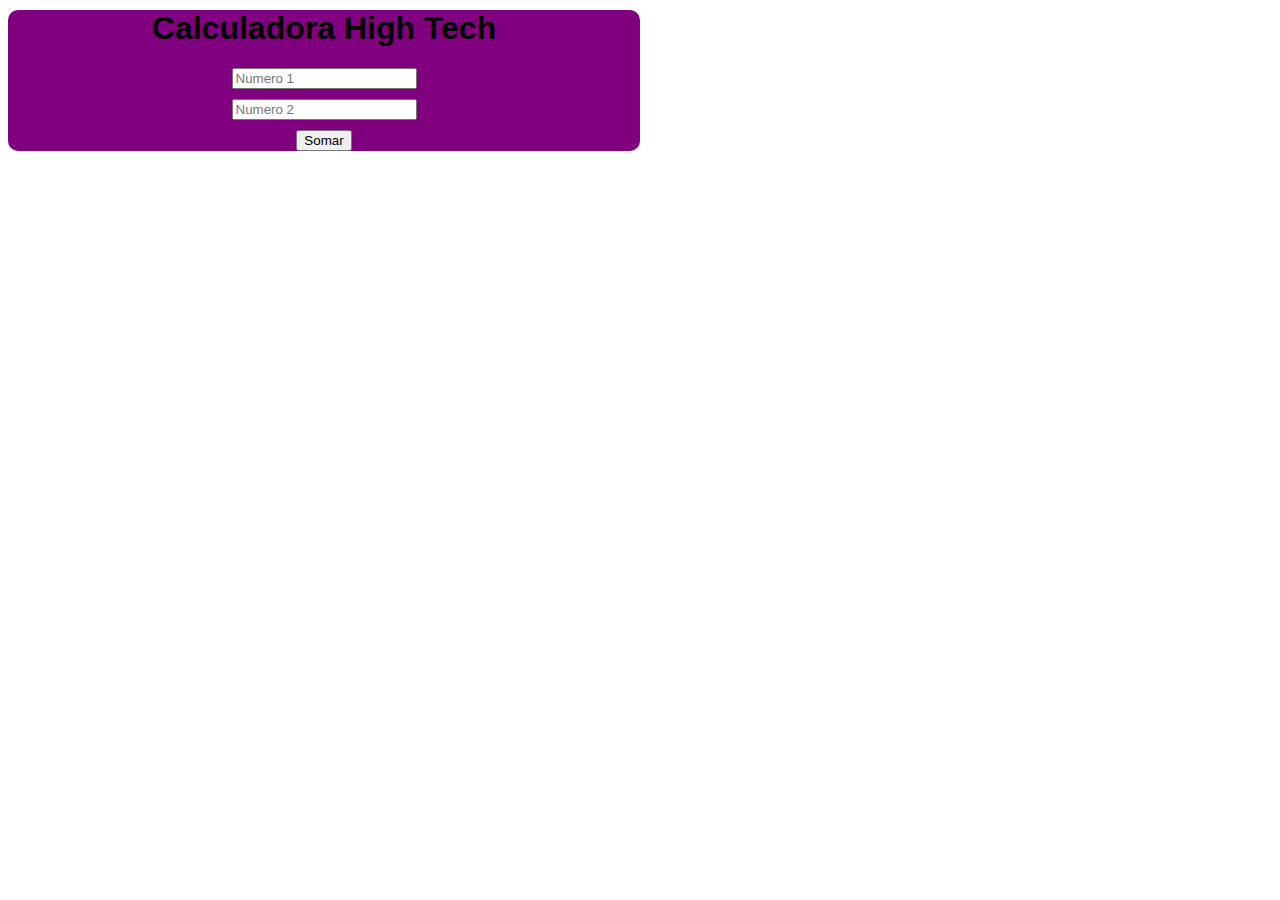
<file: index.html>
<html>
    <head>
      <link rel="stylesheet" href="style.css"/>
    </head>
    <body>
        <div id="caixa">
        <h1>Calculadora High Tech</h1>
        <div>
        <input type="number" placeholder="Numero 1" id="n1">
        </div>
        <div>
        <input type="number" placeholder="Numero 2" id="n2">
        </div>
        <button onclick="somar()">Somar</button>
        <div id="resultado">

        </div>
        </div>
        <script>
            function somar(){
            var numero1 = document.getElementById("n1").value
            var numero2 = document.getElementById("n2").value
            var total = parseInt(numero1) + parseInt(numero2) 
            document.getElementById("resultado").innerText = "A soma é " + total
        }
          </script>
    </body>
</html>
</file>
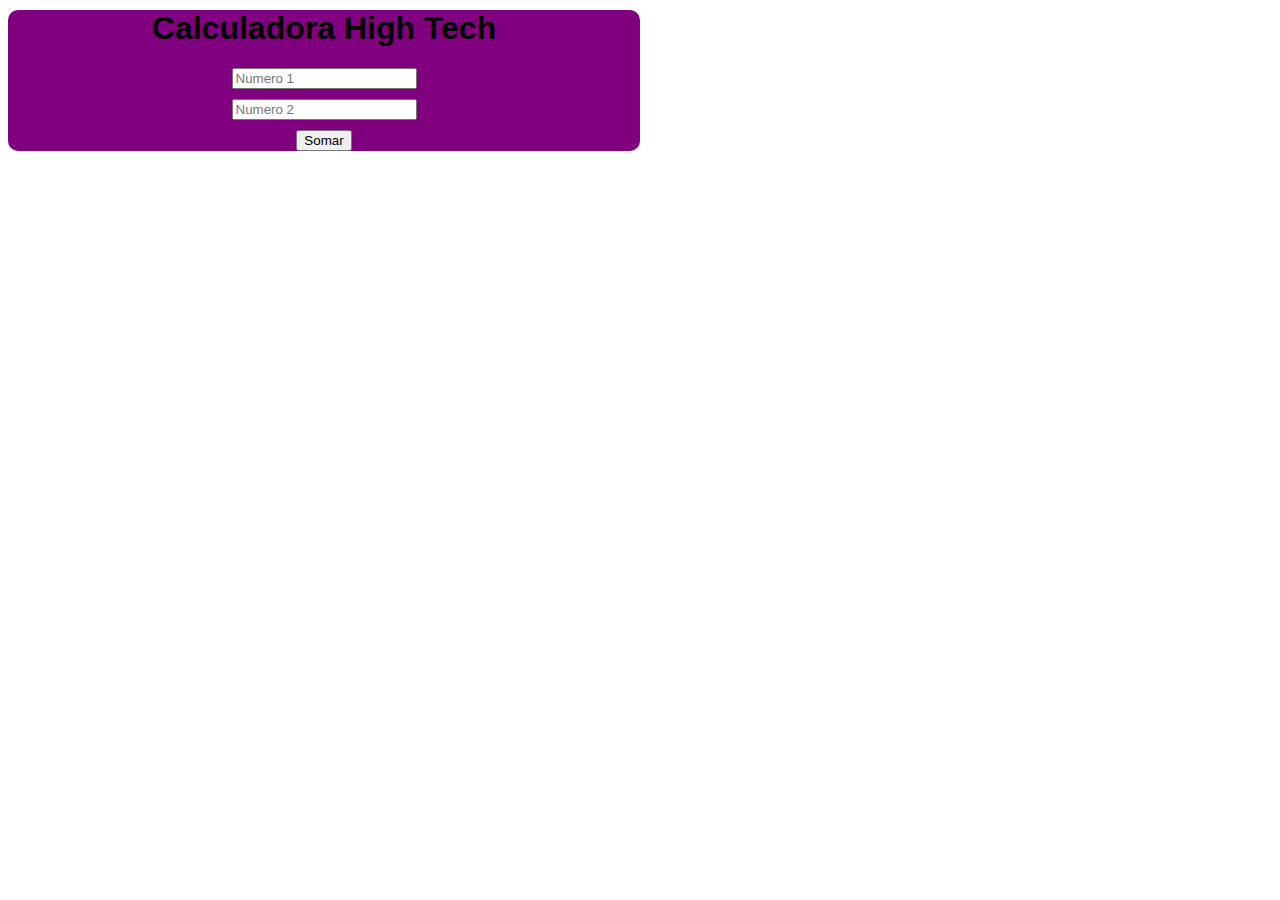
<file: calculadora.html>
<html>
    <head>
      <link rel="stylesheet" href="calc.css"/>
    </head>
    <body>
        <div id="caixa">
        <h1>Calculadora High Tech</h1>
        <div>
        <input type="number" placeholder="Numero 1" id="n1">
        </div>
        <div>
        <input type="number" placeholder="Numero 2" id="n2">
        </div>
        <button onclick="somar()">Somar</button>
        <div id="resultado">

        </div>
        </div>
        <script>
            function somar(){
            var numero1 = document.getElementById("n1").value
            var numero2 = document.getElementById("n2").value
            var total = parseInt(numero1) + parseInt(numero2) 
            document.getElementById("resultado").innerText = "A soma é " + total
        }
          </script>
    </body>
</html>
</file>
<file: style.css>
body {
    font-family: Verdana, Geneva, Tahoma, sans-serif;
    text-align: center;
}
div{
    margin-top: 10px;
    margin-bottom: 10px;
}
#caixa {
    background-color: purple;
    justify-content: center;
    text-align: center;
    width: 50%;
    border-radius: 10px;
}
</file>
<file: calc.css>
body {
    font-family: Verdana, Geneva, Tahoma, sans-serif;
    text-align: center;
}
div{
    margin-top: 10px;
    margin-bottom: 10px;
}
#caixa {
    background-color: purple;
    justify-content: center;
    text-align: center;
    width: 50%;
    border-radius: 10px;
}
</file>
